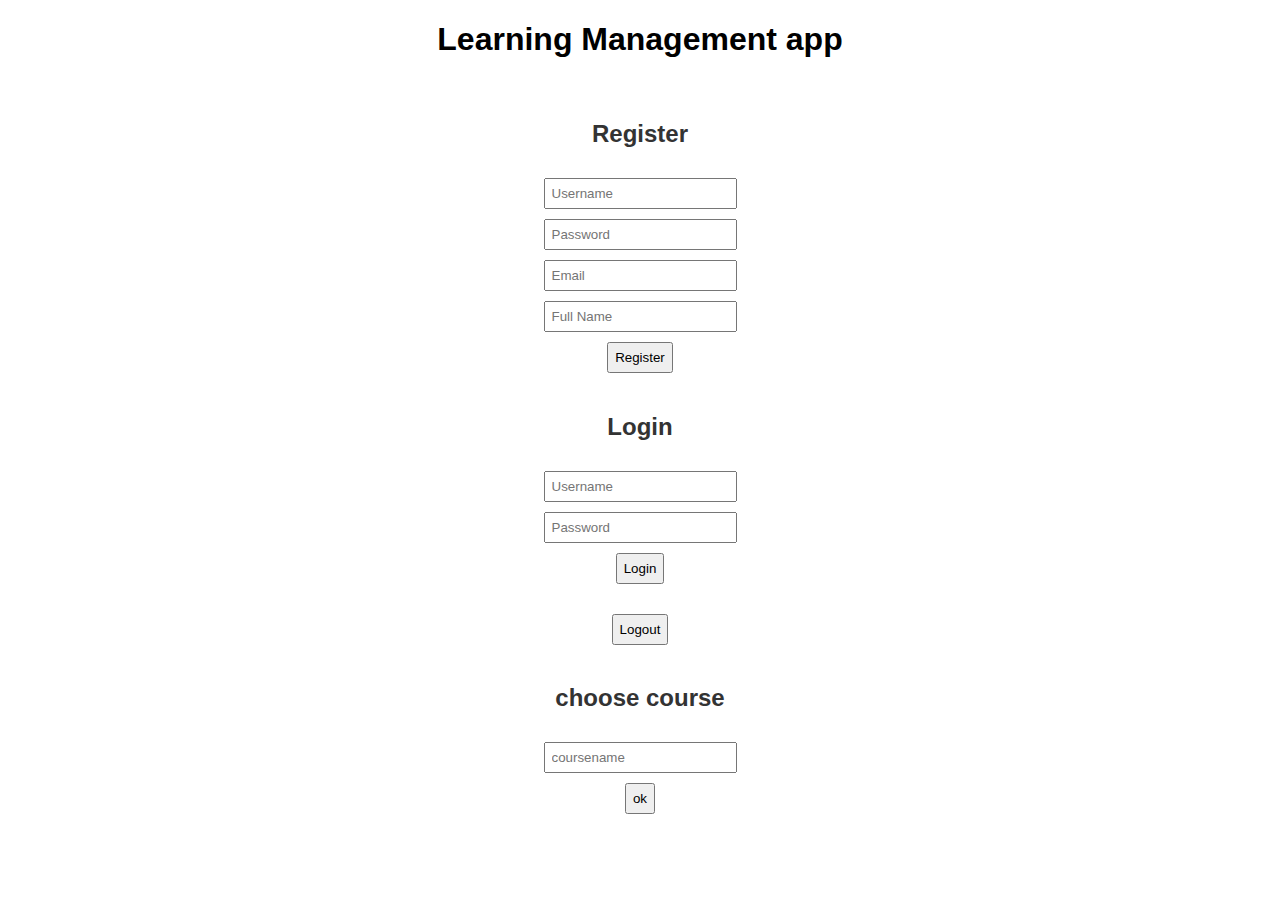
<file: index.html>
<!DOCTYPE html>
<html lang="en">
<head>
    <meta charset="UTF-8">
    <meta name="viewport" content="width=device-width, initial-scale=1.0">
    <title>Learning Management app</title>
    <link rel="stylesheet" href="style.css">
</head>
<body>
    <h1>Learning Management app</h1>
    <form id="register-form">
        <h2>Register</h2>
        <input type="text" name="username" placeholder="Username" required>
        <input type="password" name="password" placeholder="Password" required>
        <input type="email" name="email" placeholder="Email" required>
        <input type="text" name="full_name" placeholder="Full Name" required>
        <button type="submit">Register</button>
    </form>
    <form id="login-form">
        <h2>Login</h2>
        <input type="text" name="username" placeholder="Username" required>
        <input type="password" name="password" placeholder="Password" required>
        <button type="submit">Login</button>
    </form>
    <form id="logout-form">
        <button type="submit">Logout</button>
    </form>
    <form id="course-form">
     <h2>choose course</h2>
     <input type="text" name="coursename" placeholder="coursename" required>
     <button type="submit">ok</button>
    </form>
    <script src="script.js"></script>

</body>
</html>
</file>
<file: style.css>
body {
    font-family: Arial, sans-serif;
    margin: 0;
    padding: 0;
    display: flex;
    flex-direction: column;
    align-items: center;
}

form {
    margin-top: 20px;
    display: flex;
    flex-direction: column;
    align-items: center;
}

input, button {
    margin-top: 10px;
    padding: 6px;
}

header {
    background-color: #333;
    color: #fff;
    padding: 20px;
    text-align: center;
}

nav ul {
    list-style-type: none;
    margin: 0;
    padding: 0;
}

nav ul li {
    display: inline;
    margin-right: 20px;
}

main {
    padding: 20px;
}

footer {
    background-color: #333;
    color: #fff;
    padding: 20px;
    text-align: center;
}

/* Course content page styles */
section {
    margin-bottom: 30px;
    border-bottom: 1px solid #ccc;
    padding-bottom: 20px;
}

h2 {
    color: #333;
    font-size: 24px;
}

p {
    color: #666;
    font-size: 16px;
    line-height: 1.5;
}

iframe {
    width: 100%;
    height: 400px;
    margin-top: 20px;
}
</file>
